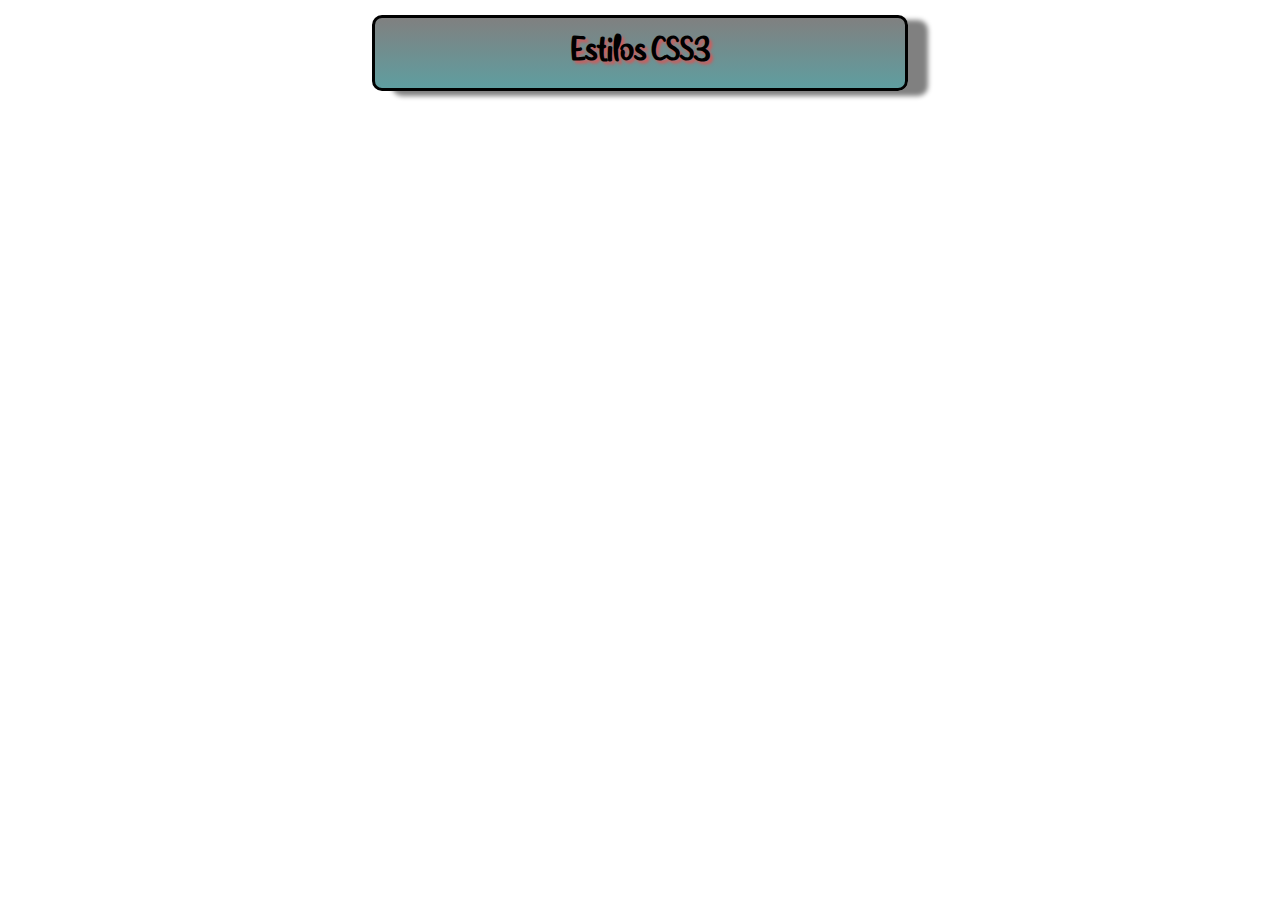
<file: index.html>
<!DOCTYPE html>
<html lang="en">
<head>
    <meta charset="UTF-8">
    <meta name="viewport" content="width=device-width, initial-scale=1.0">
    <title>Document</title>

    <style>
  #principal{
      width: 500px;
      /*background-color: cadetblue;*/
      /*centra el valor de la caja*/
      text-align: center;
      margin: 15px auto;
      padding: 15px;
      border: 3px solid black;
      border-radius: 10px;
      box-shadow:gray 20px 5px 5px;
      background: -webkit-linear-gradient(top, gray, cadetblue);
  }
  #titulo{
      font: bold 36px 'MiPropiaFuente';
      text-shadow: indianred 3px 3px 3px;
  }

  @font-face {
    font-family:'MiPropiaFuente';
    src: url('aAlleyGarden.ttf');
  }


    </style>
</head>
<body>
   <header id="principal">
       <span id="titulo">Estilos CSS3</span>
   </header>
</body>
</html>
</file>
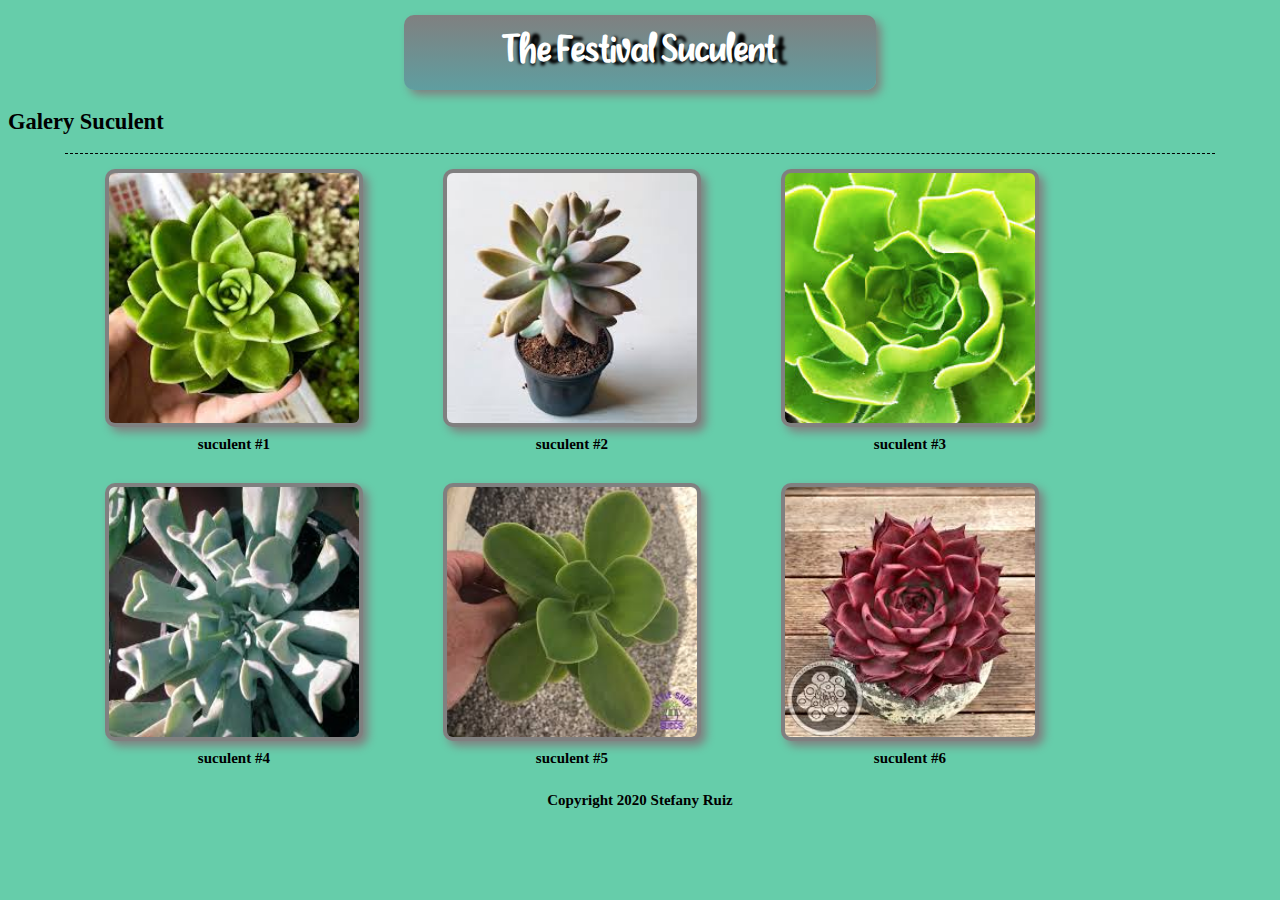
<file: pildorasInformaticas.html>
<!DOCTYPE html>
<html lang="en">
<head>
    <meta charset="UTF-8">
    <meta name="viewport" content="width=device-width, initial-scale=1.0">
    <title>Suculent</title>
    <link rel="stylesheet" href="style.css">

</head>
<body>
       <header >
              <hgroup><h1>The Festival Suculent</h1>
              <h2>Galery Suculent</h2></hgroup>
      </header>

    <section>
     <!--IMAGENES-->
      <figure id="imagenes">
        <img src="imagenes/image1.jpg"/>
        <figcaption>
           suculent #1
        </figcaption>
      </figure>

      <figure id="imagenes">
          <img src="imagenes/image2.jpg"/>
          <figcaption>
               suculent #2
         </figcaption>
      </figure>

      <figure id="imagenes">
           <img src="imagenes/image3.jpg"/>
           <figcaption>
                suculent #3
           </figcaption>
      </figure>

      <figure id="imagenes">
            <img src="imagenes/image5.jpg"/>
            <figcaption>
                   suculent #4
            </figcaption>
      </figure>

      <figure id="imagenes">
          <img src="imagenes/image6.jpg"/>
          <figcaption>
                suculent #5
           </figcaption>
      </figure>

      <figure id="imagenes">
          <img src="imagenes/image7.jpg"/>
          <figcaption>
             suculent #6
         </figcaption>
      </figure>
    
    </section>
</body>

<footer>Copyright 2020 Stefany Ruiz</footer>
</html>
</file>
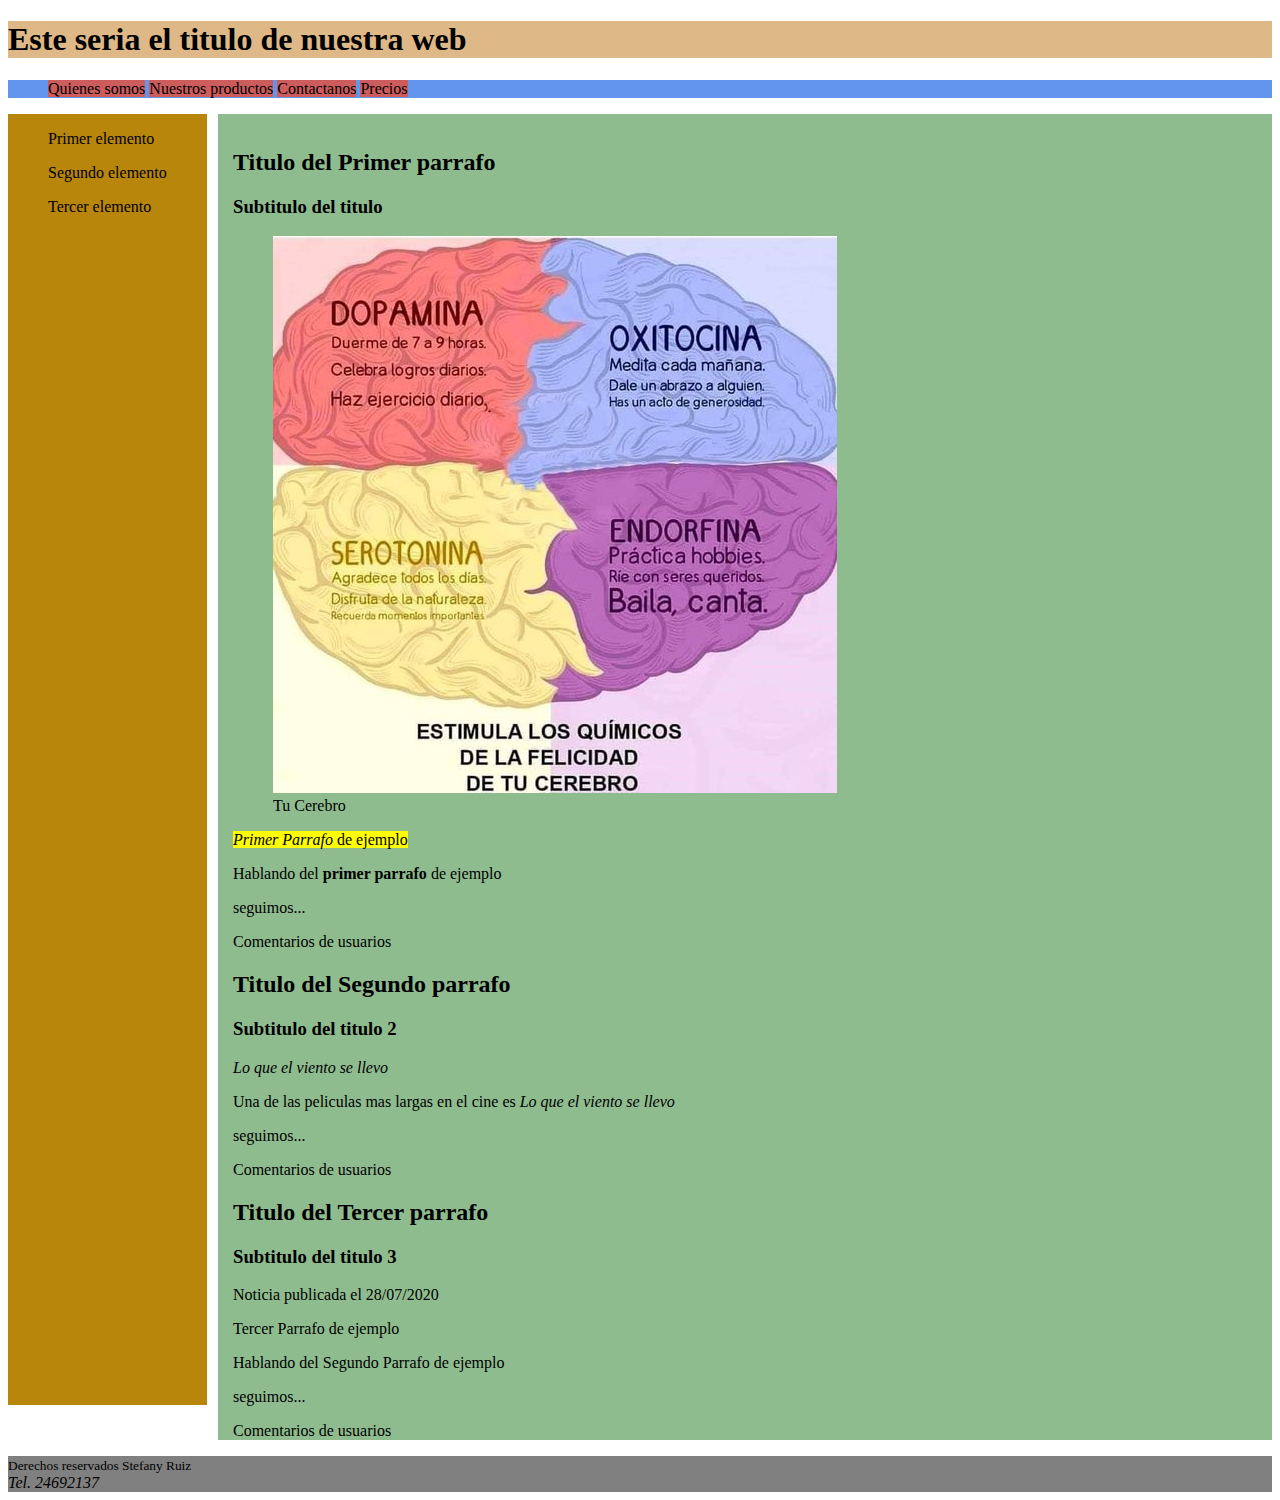
<file: primeraweb.html>
<!DOCTYPE html>
<html>
<head>

   <meta charset="iso-8559-1"/>
   <meta name="descrption" content="Pagina de enseñanza html 5"/>
   <meta name="keywords" content="html5, css3, Javascript, diseño web"/>

   <title>HTML5</title>
   <link rel="stylesheet" href="mihojadeestilos.css"/>


</head>
<body>
    <header id="cabeceraweb">

    <h1>Este seria el titulo de nuestra web</h1>

    </header>
    <nav id="navegacionprincipal">
        <ul>
             <li>Quienes somos</li>
             <li>Nuestros productos</li>
             <li>Contactanos</li>
             <li>Precios</li>
        </ul>
    </nav>
     
    <aside id="barralateral">
           <blockquote>Primer elemento</blockquote>
           <blockquote>Segundo elemento</blockquote>
           <blockquote>Tercer elemento</blockquote>
    </aside>

    <section id="contenidoprincipal">
       <article>
          <header>
             <hgorup>
               <h2> Titulo del Primer parrafo</h2>
               <h3> Subtitulo del titulo</h3>
             </hgroup>
          </header>
          
          <figure>
             <img src="imagenes/new.jpg"/>
             <figcaption>
              Tu Cerebro
             </figcaption>
          </figure> 
              <p><mark><em>Primer Parrafo</em> de ejemplo</mark></p>
              <p>Hablando del <strong>primer parrafo</strong> de ejemplo</p>
              <p>seguimos...</p>

          <footer>
            <p>Comentarios de usuarios</p>   
          </footer>

       </article>

       <article>
          <header>
             <hgorup>
               <h2> Titulo del Segundo parrafo</h2>
               <h3> Subtitulo del titulo 2</h3>
             </hgroup>
          </header>
             <p><cite>Lo que el viento se llevo</cite></p>
             <p>Una de las peliculas mas largas en el cine es <cite>Lo que el viento se llevo</cite></p>
             <p>seguimos...</p>

          <footer>
            <p>Comentarios de usuarios</p>   
          </footer>
       </article>         

       <article>
          <header>
             <hgorup>
                 <h2> Titulo del Tercer parrafo</h2>
                 <h3> Subtitulo del titulo 3</h3>
             </hgroup>
           <time datetime="2020/28/07" pubdate>Noticia publicada el 28/07/2020</time>
          </header>
                 <p>Tercer Parrafo de ejemplo</p>
                 <p>Hablando del Segundo Parrafo de ejemplo</p>
                 <p>seguimos...</p>

          <footer>
            <p>Comentarios de usuarios</p>   
          </footer>
       </article>
       
    </section>

    <footer id="pieprincipal">
       <small> Derechos reservados Stefany Ruiz </small> <address>Tel. 24692137</address>
    </footer>
</body>
</html>
</file>
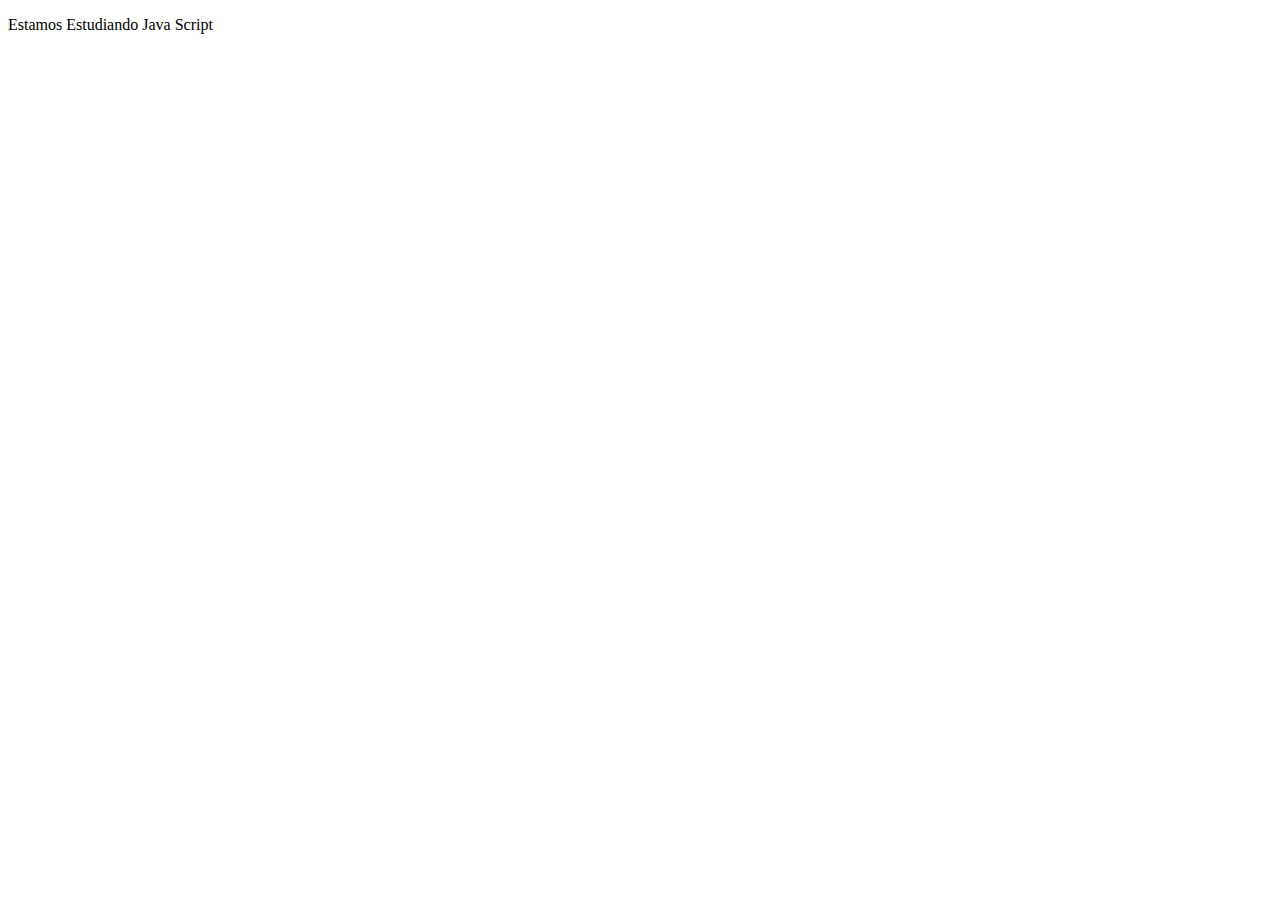
<file: primerawebJvScript.html>
<!DOCTYPE html>
<html lang="en">
<head>
    <meta charset="UTF-8">
    <meta name="viewport" content="width=device-width, initial-scale=1.0">
    <title>Document</title>
    <script src="archiveScript.js"></script>

</head>
<body>
    <!--LLama a la funcion cuando haga un click sobre el parrafo-->
    <p>Estamos Estudiando Java Script</p>
</body>
</html>
</file>
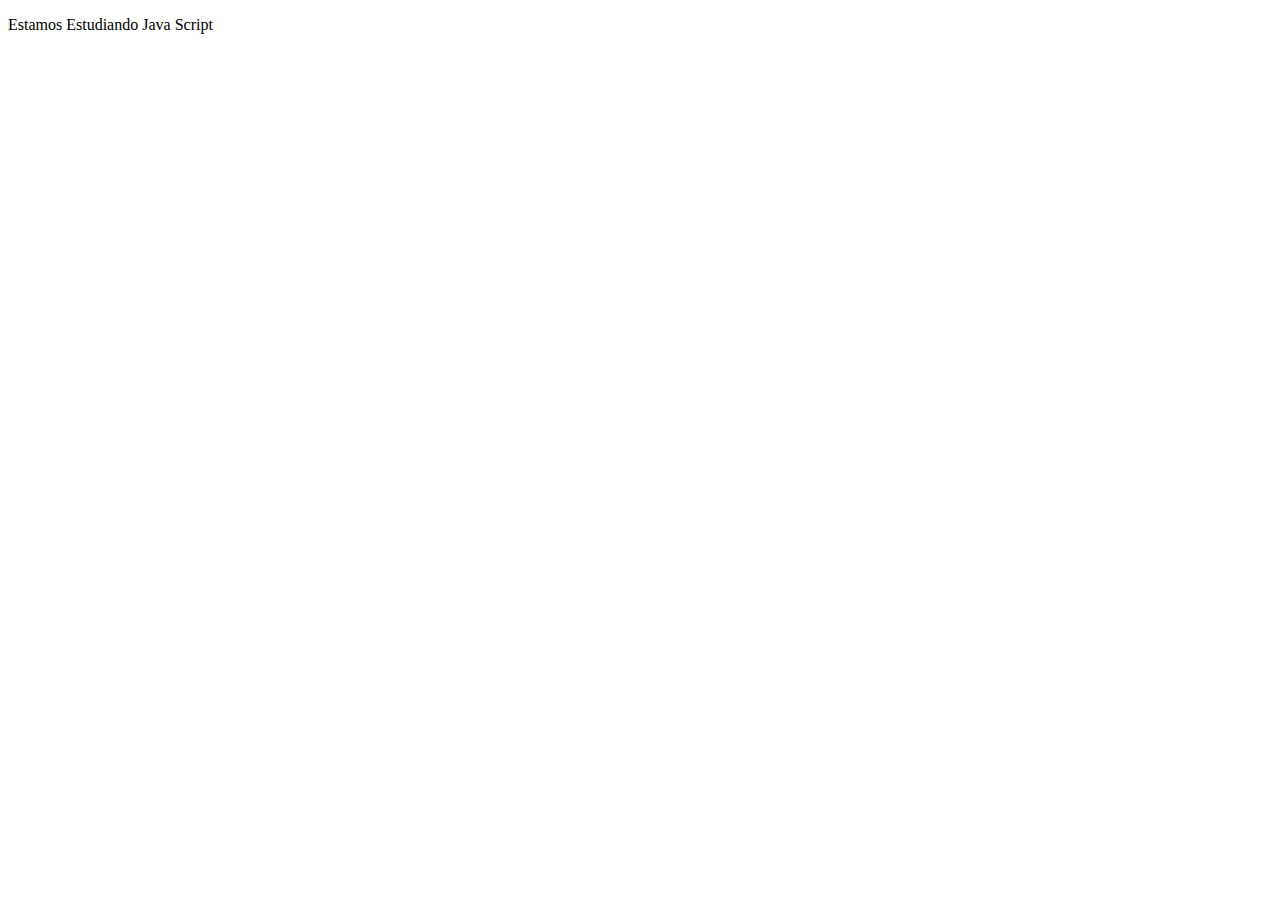
<file: imagenes/primerawebJvScript.html>
<!DOCTYPE html>
<html lang="en">
<head>
    <meta charset="UTF-8">
    <meta name="viewport" content="width=device-width, initial-scale=1.0">
    <title>Document</title>
</head>
<body>
    <p>Estamos Estudiando Java Script</p>
</body>
</html>
</file>
<file: style.css>
h1{  
    /*Centra el texto */
 text-align: center;
 /*Configuro el tamaño de letra con la letra que puse por defecto*/
 font: bold 40px 'MiFuente';
 /*Degradado en una caja de texto*/
 background: -webkit-linear-gradient(top, gray, cadetblue);

 width: 35%;
 /*Redondear las esquinas de la caja*/
 border-radius: 10px;
 /*margen y auto para que se adapte ala resolucion de la pantalla*/
 margin: 15px auto;
 /*de la letra al borde de la caja*/
 padding:15px;
 /*color de letra*/
 color:white;
 /*Para poner una sombra en la caja*/
 box-shadow: gray 5px 5px 10px;
 /*Pone sombra a la letra*/
 text-shadow: black 10px 2px 3px;
}
@font-face{
    font-family: 'MiFuente';
    src: url('aAlleyGarden.ttf');
}

body{
    font-size: 62.5%;
    font: bold 15px Century;
    background-color: mediumaquamarine;
}

section{
    /*del ancho de la pantalla*/
    width:91%;
    /*Borde superior dashed:significa que es para guiones*/
    border-top: 1px dashed black;
    margin: 15px auto;

}

figure{
    /*Todo lo que aparezca a continuacion suba*/
    float:left;
}

figure img{
    padding: 4px;
    background: gray;
    border-radius: 10px;
    width: 250px;
    height: 250px;
    /*0.1 lo que tarda el texto en arrancar o imagen
    0.3 hace la referiencia cuanto dura el efecto
    ease-in-out: es el efecto */
    -webkit-transition: -webkit-transform 0.3s ease-in-out 0.1s;
    box-shadow: gray 5px 5px 10px;
}

/*pseudo clase
establecer una serie de propiedades para el estado hover
del objeto img para los que esten dentro de figure*/

figure img:hover{
    /*para modificar la escala del objeto*/
    -webkit-transform: scale(1.2); /*Cuando pase el raton por encima la imagen la haces un poquito mas grande*/
}

figcaption{
    text-align: center;
    font-size:5.3en;
    margin-top: 5px;
}

/*Le di a la imagen una configuracion de que flote
float por lo tanto el pie rodea a esas imagenes */

footer{
    clear: both;
    padding-top: 10px;
    text-align: center;
    font-size: 1.6en;
    margin:10px 0px;
}
</file>
<file: mihojadeestilos.css>
/*Color de Fondo*/
/*selector de etiqueta: ya que es la etiqueta body cambiara su apariencia*/
#cabeceraweb{
    /*propiedad:valor*/
    background-color: burlywood;
    }

#navegacionprincipal{
    background-color: cornflowerblue;
}

#barralateral{
    background-color: darkgoldenrod;
    float:left; /*esta flotando y sale del flujo, por lo tanto es como si no estuviera */ 
    height: 1291px;
}

#contenidoprincipal{
    background-color: darkseagreen;
    margin-left: 210px;
    padding-left: 15px;
    padding-top: 15px;
}

#pieprincipal{
    background-color: grey;
    /*para hacerlo en ambos lados derecha y izquierda*/
    clear: both;
}

li{
    background-color: indianred;
    /*No usara el 10x10 del ancho de la pantalla
    se pondran uno a continuacion de otro*/
    display:inline;
}
</file>
